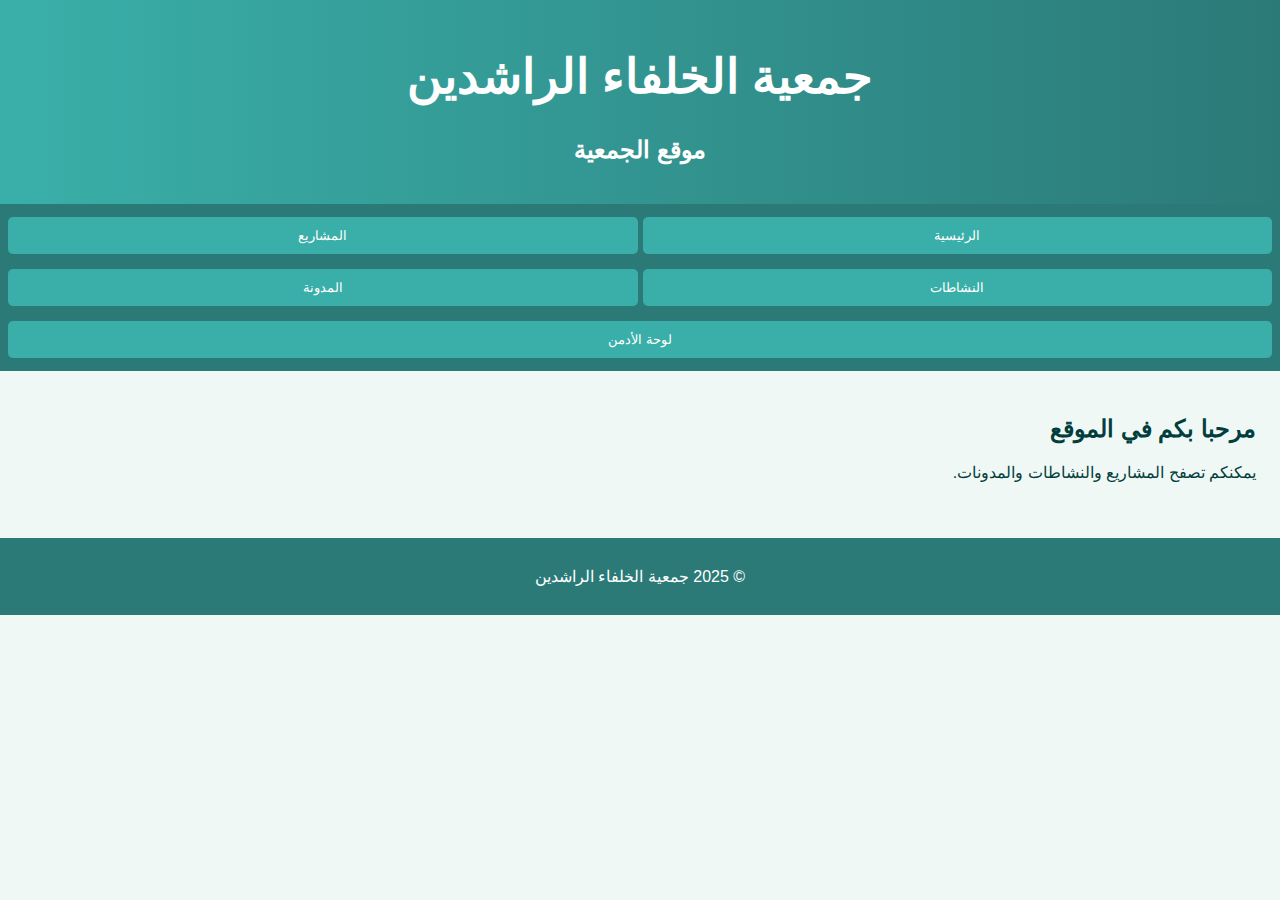
<file: index.html>
<!DOCTYPE html>
<html lang="ar" dir="rtl">
<head>
<meta charset="UTF-8">
<meta name="viewport" content="width=device-width, initial-scale=1.0">
<title>جمعية الخلفاء الراشدين</title>
<link rel="stylesheet" href="style.css">
<style>
body {
  margin: 0;
  font-family: Arial, sans-serif;
  background: #f0f8f5;
  color: #033e3e;
}
header {
  background: linear-gradient(90deg,#3aafa9,#2b7a78);
  color: #fff;
  text-align: center;
  padding: 1rem;
}
nav {
  display: flex;
  flex-wrap: wrap;
  justify-content: center;
  gap: 5px;
  background: #2b7a78;
  padding: 0.5rem;
}
nav button {
  flex: 1 1 40%;
  padding: 0.7rem;
  border: none;
  border-radius: 5px;
  color: #fff;
  background: #3aafa9;
  cursor: pointer;
  min-width: 120px;
}
main {
  padding: 1rem;
}
section.view { display: none; }
section.view.active { display: block; }
.card {
  background: #fff;
  padding: 0.8rem;
  margin: 0.5rem 0;
  border-radius: 10px;
  box-shadow: 0 2px 5px rgba(0,0,0,0.2);
}
.card img, .card video { width: 100%; border-radius: 10px; }
.grid { display: grid; grid-template-columns: 1fr; gap: 0.5rem; }
@media(min-width:600px){ .grid { grid-template-columns: repeat(2,1fr); } }
@media(min-width:900px){ .grid { grid-template-columns: repeat(3,1fr); } }
footer {
  text-align: center;
  padding: 0.8rem;
  background: #2b7a78;
  color: #fff;
  margin-top: 1rem;
}
a.admin-link {
  display: inline-block;
  margin-top: 1rem;
  padding: 0.5rem 1rem;
  background: #3aafa9;
  color: #fff;
  border-radius: 5px;
  text-decoration: none;
}
</style>
</head>
<body>

<header>
  <h1>جمعية الخلفاء الراشدين</h1>
  <p>موقع الجمعية</p>
</header>

<nav>
  <button onclick="show('home')">الرئيسية</button>
  <button onclick="show('projects')">المشاريع</button>
  <button onclick="show('activities')">النشاطات</button>
  <button onclick="show('blogs')">المدونة</button>
  <button onclick="show('admin')">لوحة الأدمن</button>
</nav>

<main>
  <section id="home" class="view active">
    <h2>مرحبا بكم في الموقع</h2>
    <p>يمكنكم تصفح المشاريع والنشاطات والمدونات.</p>
  </section>

  <section id="projects" class="view">
    <h2>المشاريع</h2>
    <div id="projectsList" class="grid"></div>
  </section>

  <section id="activities" class="view">
    <h2>النشاطات</h2>
    <div id="activitiesList" class="grid"></div>
  </section>

  <section id="blogs" class="view">
    <h2>المدونات</h2>
    <div id="blogsList" class="grid"></div>
  </section>

  <section id="admin" class="view">
    <h2>لوحة الأدمن</h2>
    <a href="admin.html" class="admin-link">اذهب إلى لوحة الأدمن</a>
  </section>
</main>

<footer>
  <p>© 2025 جمعية الخلفاء الراشدين</p>
</footer>

<script src="script.js"></script>
<script>
function show(id){
  document.querySelectorAll('.view').forEach(v => v.classList.remove('active'));
  document.getElementById(id).classList.add('active');
  if(id==='projects') loadProjects();
  if(id==='activities') loadActivities();
  if(id==='blogs') loadBlogs();
}
</script>

</body>
</html>
</file>
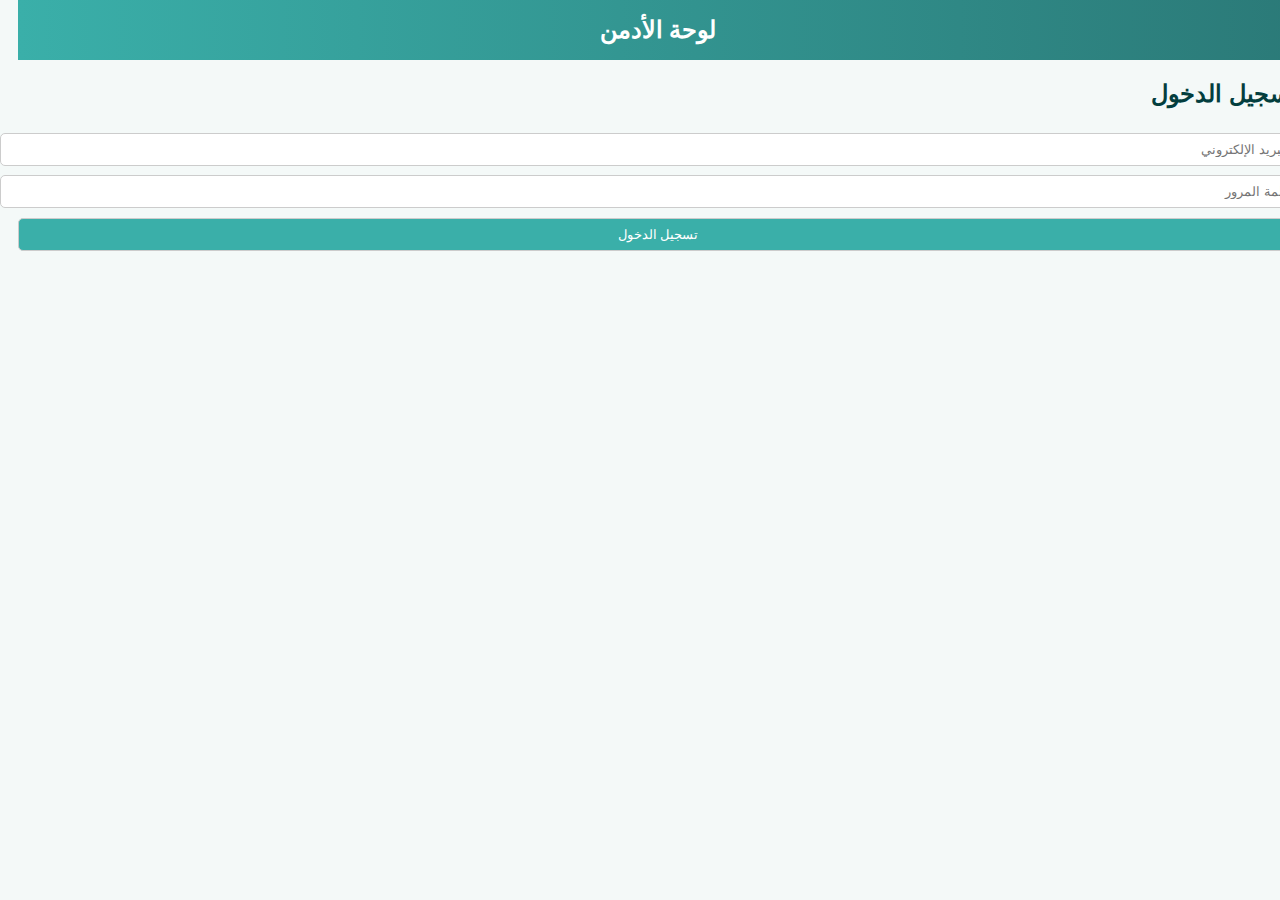
<file: admin.html>
<!DOCTYPE html>
<html lang="ar" dir="rtl">
<head>
<meta charset="UTF-8">
<meta name="viewport" content="width=device-width, initial-scale=1.0">
<title>لوحة الأدمن - جمعية الخلفاء الراشدين</title>
<link rel="stylesheet" href="style.css">
</head>
<body>
<header>لوحة الأدمن</header>

<div class="container">
<h2>تسجيل الدخول</h2>
<input type="email" id="adminEmail" placeholder="البريد الإلكتروني">
<input type="password" id="adminPass" placeholder="كلمة المرور">
<button onclick="loginAdmin()">تسجيل الدخول</button>

<div id="adminPanel" style="display:none">

<hr>
<h2>إدارة المشاريع/الفيديوهات/الصور</h2>
<input type="text" id="title" placeholder="عنوان المشروع">
<input type="text" id="desc" placeholder="الوصف">
<input type="text" id="amount" placeholder="المبلغ">
<input type="file" id="fileInput">
<button onclick="addProject()">إضافة مشروع</button>
<div id="projectsList"></div>

<hr>
<h2>إدارة النشاطات</h2>
<input type="text" id="activityTitle" placeholder="عنوان النشاط">
<input type="text" id="activityDesc" placeholder="الوصف">
<input type="file" id="activityFile">
<button onclick="addActivity()">إضافة نشاط</button>
<div id="activitiesList"></div>

<hr>
<h2>إدارة المدونات</h2>
<input type="text" id="blogTitle" placeholder="عنوان المدونة">
<textarea id="blogDesc" placeholder="المحتوى"></textarea>
<button onclick="addBlog()">إضافة مدونة</button>
<div id="blogsList"></div>

</div>
</div>

<script src="script.js"></script>
</body>
</html>
</file>
<file: style.css>
body{margin:0;font-family:sans-serif;background:#f4f9f8;color:#033e3e}
header{background:linear-gradient(90deg,#3aafa9,#2b7a78);color:#fff;padding:1rem;text-align:center;font-size:1.5rem;font-weight:bold}
nav{display:flex;overflow-x:auto;gap:0.5rem;padding:0.5rem;background:#e0f2f1}
nav button{flex:1;padding:0.6rem;border:none;border-radius:5px;background:#3aafa9;color:#fff;cursor:pointer}
.view{display:none;padding:0.5rem}
.view.active{display:block}
.grid{display:grid;grid-template-columns:1fr;gap:0.5rem}
@media(min-width:600px){.grid{grid-template-columns:repeat(2,1fr)}}
.card{background:#fff;padding:0.8rem;border-radius:8px;box-shadow:0 2px 5px rgba(0,0,0,0.2)}
input,textarea,button{width:100%;margin:0.3rem 0;padding:0.5rem;border-radius:5px;border:1px solid #ccc}
button{background:#3aafa9;color:#fff;cursor:pointer}
button:hover{opacity:0.9}
footer{background:#2b7a78;color:#fff;padding:1rem;text-align:center;margin-top:1rem}
</file>
